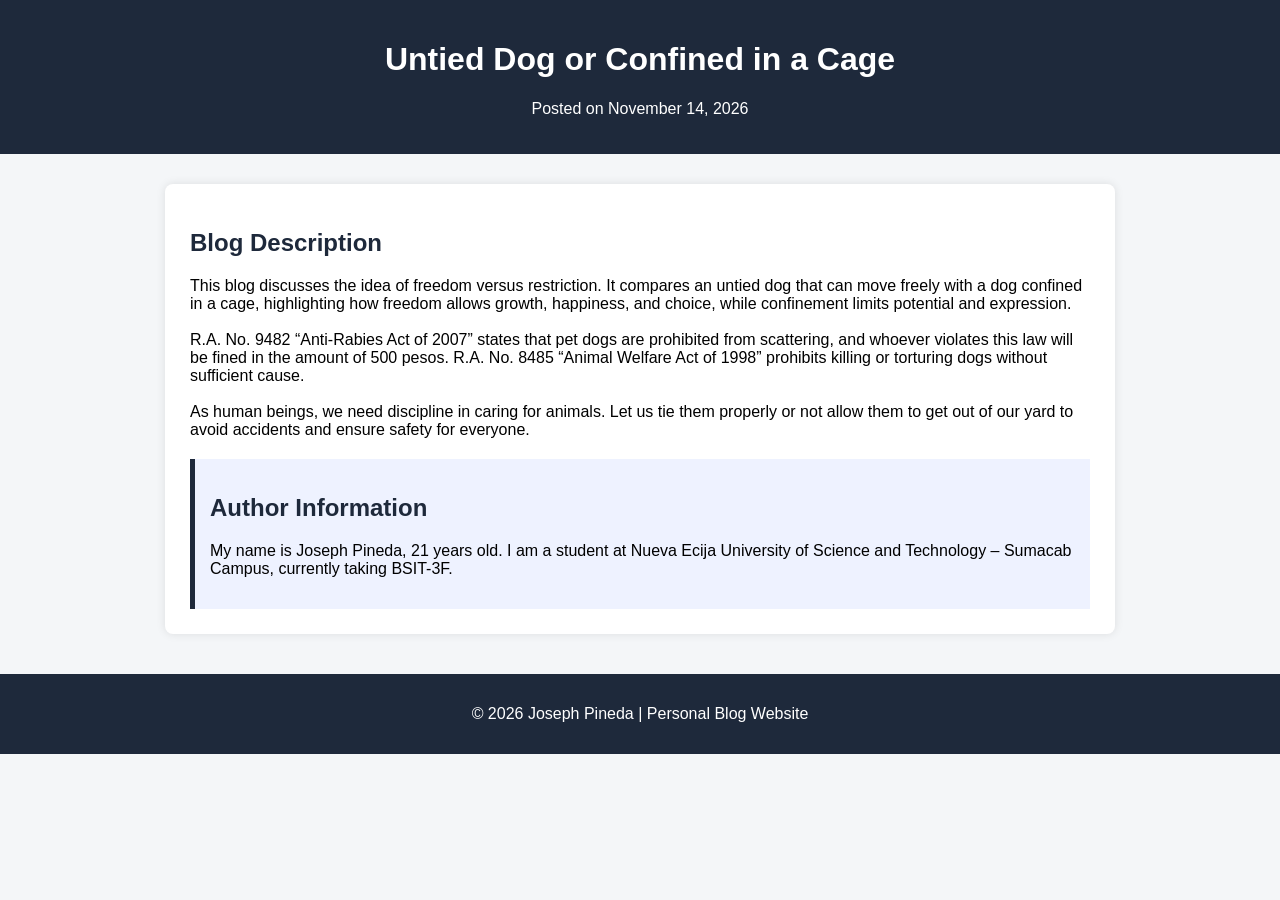
<file: blog.html>
<!DOCTYPE html>
<html lang="en">
<head>
    <meta charset="UTF-8">
    <title>Untied Dog or Confined in a Cage</title>

    <style>
        body {
            font-family: Arial, sans-serif;
            background-color: #f4f6f8;
            margin: 0;
            padding: 0;
        }
        header {
            background-color: #1e293b;
            color: white;
            padding: 20px;
            text-align: center;
        }
        .container {
            max-width: 900px;
            margin: 30px auto;
            background: white;
            padding: 25px;
            border-radius: 8px;
            box-shadow: 0 0 10px rgba(0,0,0,0.1);
        }
        h2 {
            color: #1e293b;
        }
        .info {
            margin-top: 20px;
            padding: 15px;
            background: #eef2ff;
            border-left: 5px solid #1e293b;
        }
        footer {
            text-align: center;
            padding: 15px;
            background: #1e293b;
            color: white;
            margin-top: 40px;
        }
    </style>
</head>

<body>

<header>
    <h1>Untied Dog or Confined in a Cage</h1>
    <p>Posted on November 14, 2026</p>
</header>

<div class="container">
    <h2>Blog Description</h2>
    <p>This blog discusses the idea of freedom versus restriction. 
It compares an untied dog that can move freely with a dog confined in a cage, 
highlighting how freedom allows growth, happiness, and choice, while confinement 
limits potential and expression.<br><br>

R.A. No. 9482 “Anti-Rabies Act of 2007” states that pet dogs are prohibited from 
scattering, and whoever violates this law will be fined in the amount of 500 pesos. 
R.A. No. 8485 “Animal Welfare Act of 1998” prohibits killing or torturing dogs 
without sufficient cause.<br><br>

As human beings, we need discipline in caring for animals. Let us tie them properly 
or not allow them to get out of our yard to avoid accidents and ensure safety for 
everyone.</p>

    <div class="info">
        <h2>Author Information </h2>
        <p>
            My name is Joseph Pineda, 21 years old. I am a student at Nueva Ecija University of Science and Technology – Sumacab Campus, currently taking BSIT-3F.        </p>
    </div>
</div>

<footer>
    <p>
        © 2026 Joseph Pineda | Personal Blog Website    </p>
</footer>

</body>
</html>
</file>
